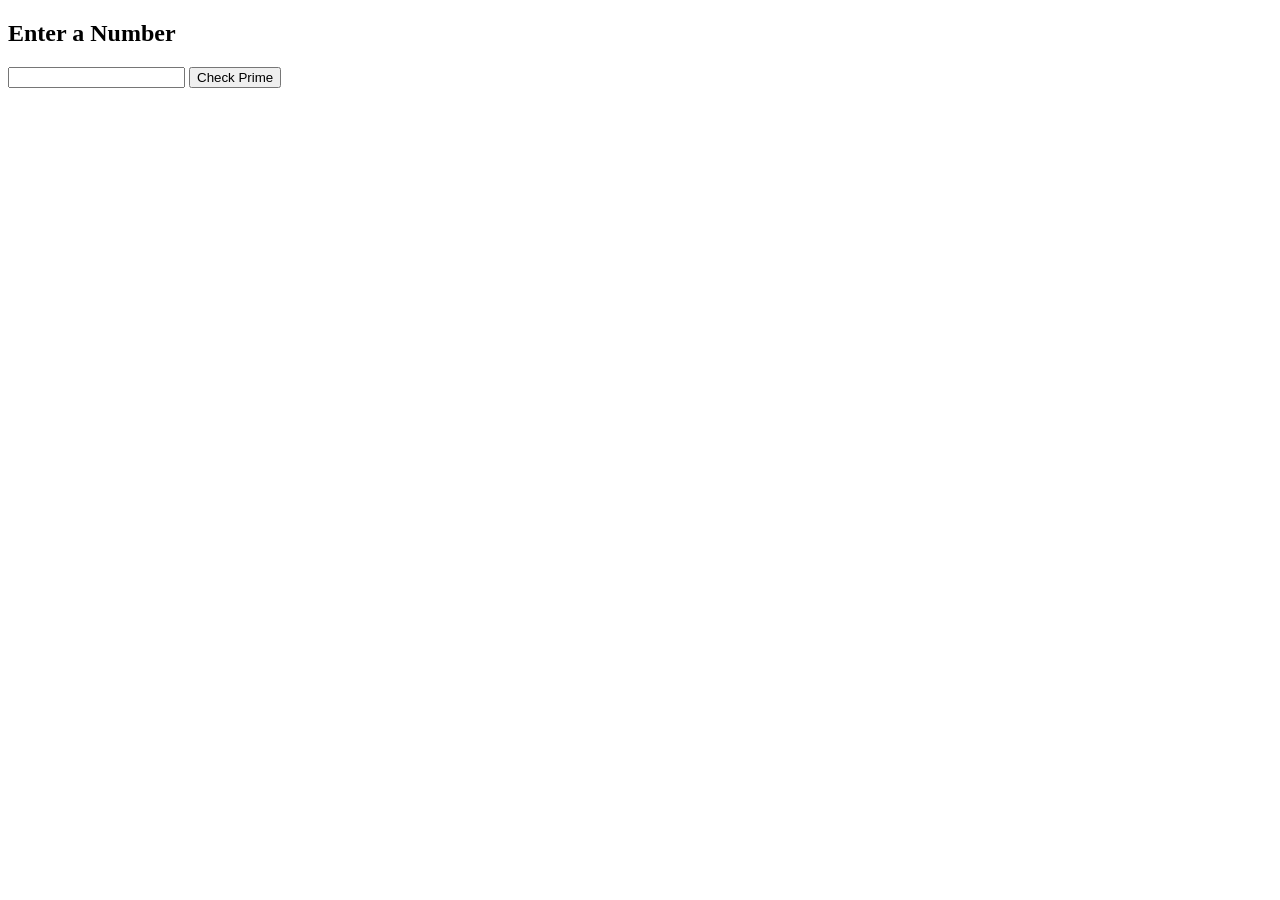
<file: w.D practial/index.html>
<!DOCTYPE html>
<html>
<head>
    <title>Prime Checker</title>
</head>
<body>

    <h2>Enter a Number</h2>

    <input type="number" id="num">
    <button onclick="checkPrime()">Check Prime</button>

    <p id="result"></p>

    <script src="script.js"></script>

</body>
</html>
</file>
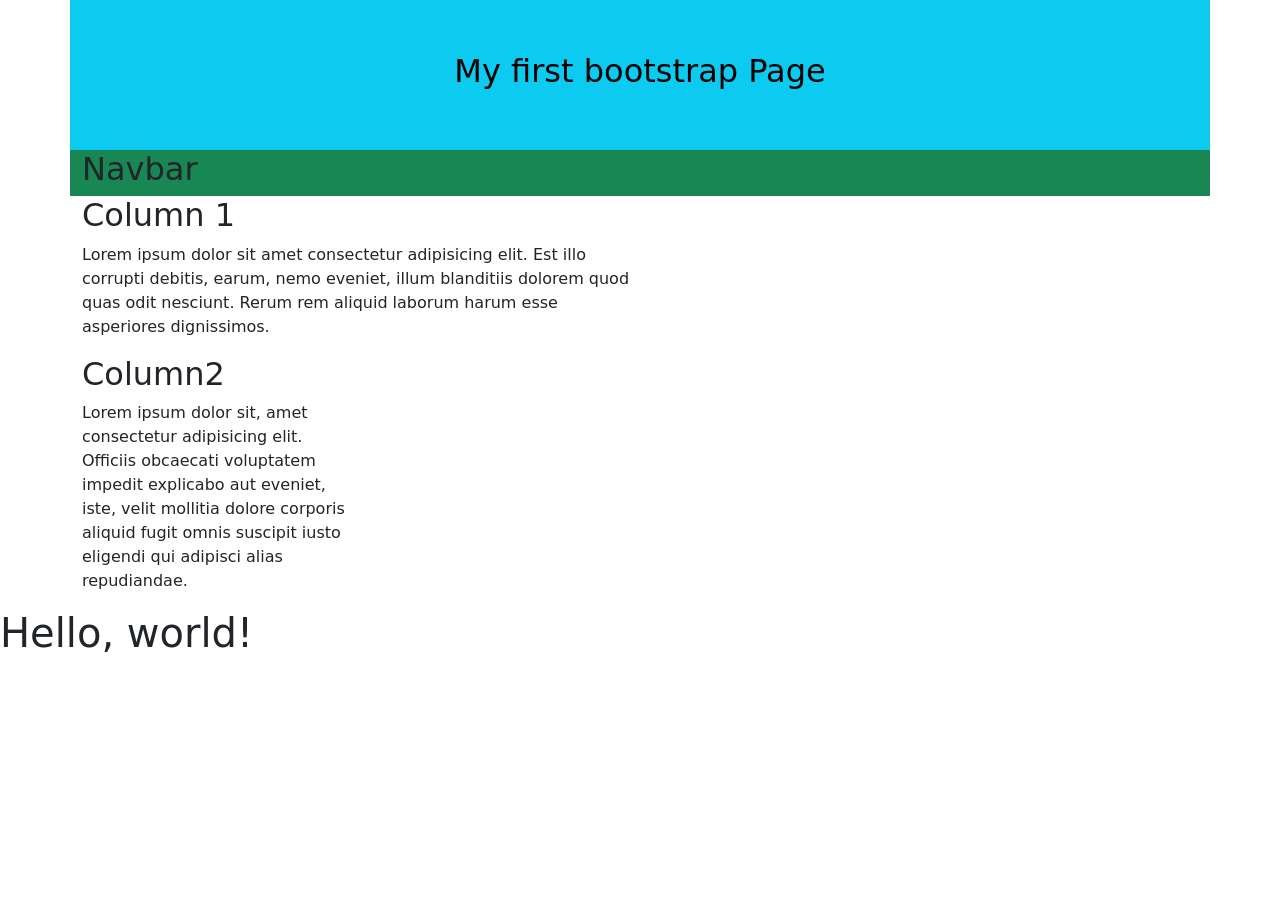
<file: Bootsrap/exp1.html>
<!doctype html>
<html lang="en">
  <head>
    <meta charset="utf-8">
    <meta name="viewport" content="width=device-width, initial-scale=1">
    <title>Bootstrap example 01</title>
    <link href="https://cdn.jsdelivr.net/npm/bootstrap@5.3.8/dist/css/bootstrap.min.css" rel="stylesheet" integrity="sha384-sRIl4kxILFvY47J16cr9ZwB07vP4J8+LH7qKQnuqkuIAvNWLzeN8tE5YBujZqJLB" crossorigin="anonymous">
  </head>
  <body>
    <div class="container">
        <!--first row header-->
        <div class="row text-bg-info text-center align-items-center" style="height: 150px;">
            <div clas="col-lg-12">
                <h2>My first bootstrap Page</h2>
            </div>
        </div>
        <div class="row bg-success">
            <div class="col-lg-12">
                <h2>Navbar</h2>
            </div>
        </div>
        <div class="row"></div>
        <div class="col-lg-6">
            <h2>Column 1 </h2>
            <p>Lorem ipsum dolor sit amet consectetur adipisicing elit. Est illo corrupti debitis, earum, nemo eveniet, illum blanditiis dolorem quod quas odit nesciunt. Rerum rem aliquid laborum harum esse asperiores dignissimos.</p>
            <div class="col-lg-6">
            <h2>Column2</h2>
            <p>Lorem ipsum dolor sit, amet consectetur adipisicing elit. Officiis obcaecati voluptatem impedit explicabo aut eveniet, iste, velit mollitia dolore corporis aliquid fugit omnis suscipit iusto eligendi qui adipisci alias repudiandae.</p>
            </div>
        </div>

    </div>
    <h1>Hello, world!</h1>
    <script src="https://cdn.jsdelivr.net/npm/bootstrap@5.3.8/dist/js/bootstrap.bundle.min.js" integrity="sha384-FKyoEForCGlyvwx9Hj09JcYn3nv7wiPVlz7YYwJrWVcXK/BmnVDxM+D2scQbITxI" crossorigin="anonymous"></script>
  </body>
</html>
</file>
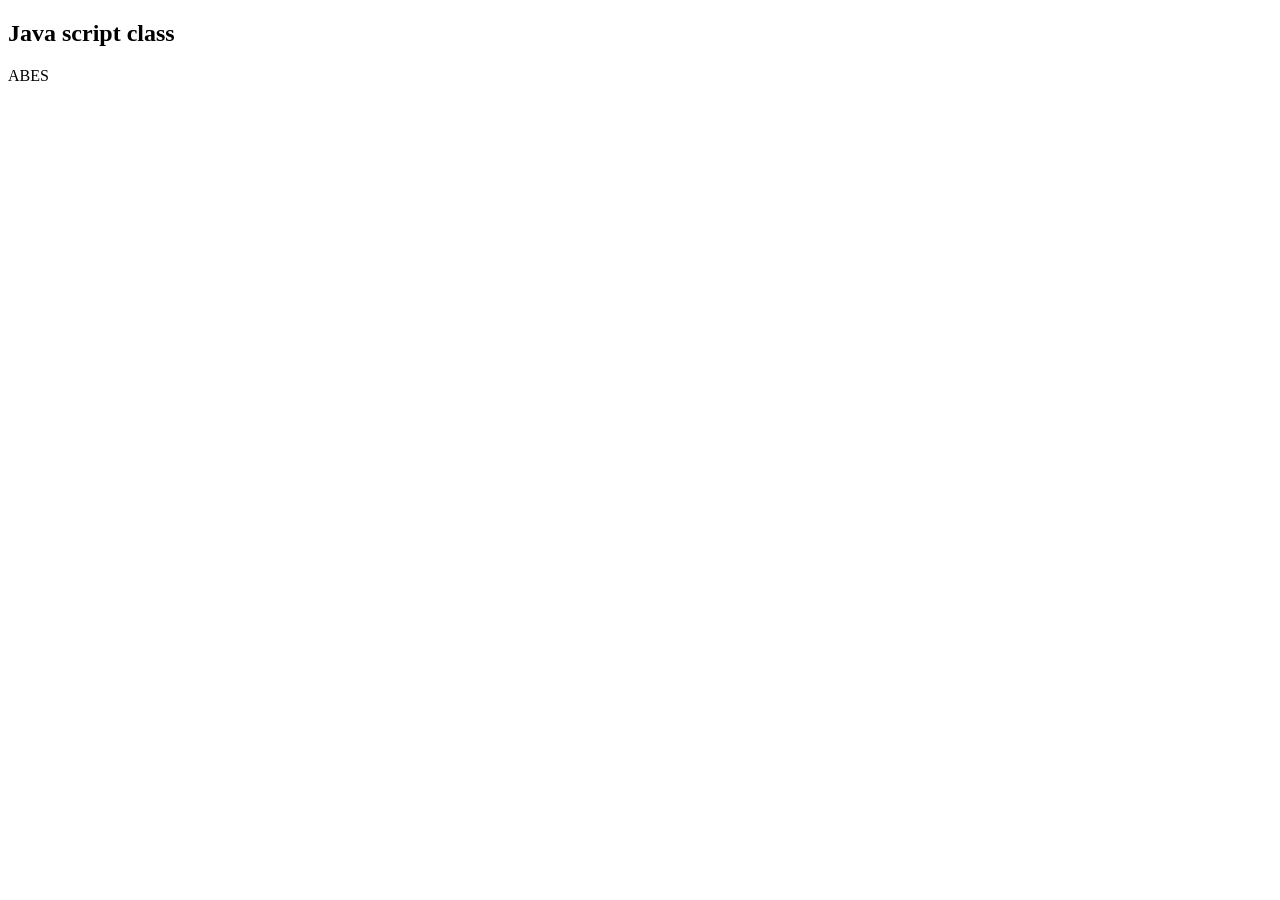
<file: Java script/Demo.html>
<!DOCTYPE html>
<html lang="en">
<head>
    <meta charset="UTF-8">
    <meta name="viewport" content="width=device-width, initial-scale=1.0">
    <title>Document</title>
</head>
<body>
    <h2>Java script class</h2>
    <script>
        // variable declation in JS using var keyword

        var myName="ABES";   // Globle
        document.write(myName);
        console.log(myName)
        function hello(){
            var abc="Demo";
            console.log(msg);
        }
        hello();
        var myName = "AKTU"; //redelcare and reassign
        console.log(myName);

        // JS Execution - Hoisting and Execution phase
        // (Global and Local (block)Scope)

        // variable declaration using let and cost(ES0b)
      myName = " Welcome to ABES EC";
     console.log(msg);

     msg ="Thanks to visit!";
     // in const casse, no redclare and reasign
     console.log(msg);  

    </script>
</body>
</html>
</file>
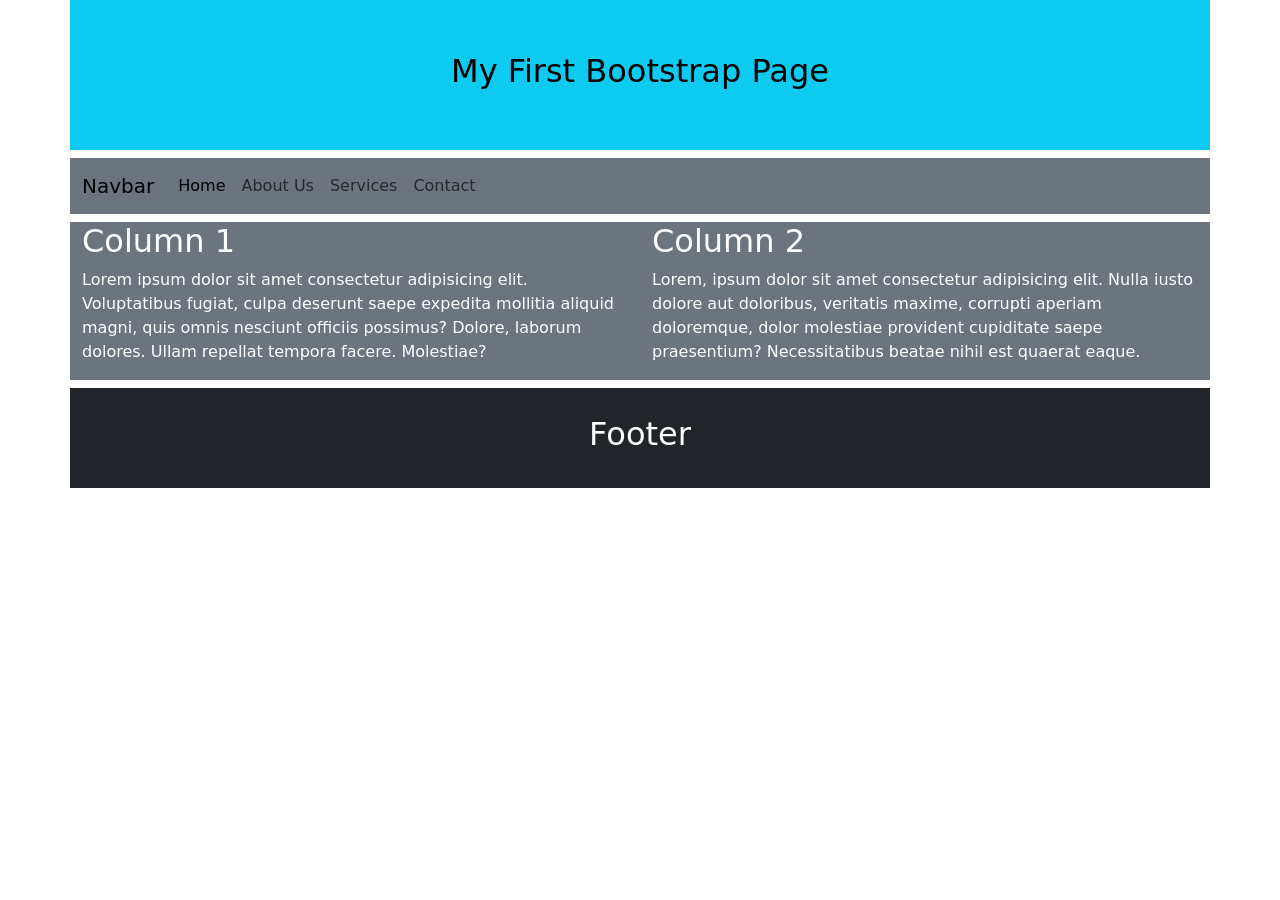
<file: MT -02 Experiment/exp1.html>
<!doctype html> 
<html lang="en"> 
  <head> 
    <meta charset="utf-8"> 
    <meta name="viewport" content="width=device-width, initial-scale=1"> 
    <title>Bootstrap Example 01</title> 
    <link href="https://cdn.jsdelivr.net/npm/bootstrap@5.3.8/dist/css/bootstrap.min.css" rel="stylesheet" 
integrity="sha384-sRIl4kxILFvY47J16cr9ZwB07vP4J8+LH7qKQnuqkuIAvNWLzeN8tE5YBujZqJLB" 
crossorigin="anonymous"> 
  </head> 
  <body> 
    <div class="container"> 
        <!--first row header--> 
        <div class="row text-bg-info text-center align-items-center" style="height: 150px;"> 
            <div class="col-lg-12"> 
                <h2>My First Bootstrap Page</h2> 
            </div> 
        </div> 
        <!--first row header end--> 
         
        <!--second row navbar--> 
          <div class="row bg-success my-2"> 
          <nav class="col-lg-12 navbar navbar-expand-lg text-bg-secondary"> 
  <div class="container-fluid"> 
    <a class="navbar-brand" href="#">Navbar</a> 
    <button class="navbar-toggler" type="button" data-bs-toggle="collapse" data-bs-target="#navbarNav" aria
controls="navbarNav" aria-expanded="false" aria-label="Toggle navigation"> 
      <span class="navbar-toggler-icon"></span> 
    </button> 
    <div class="collapse navbar-collapse" id="navbarNav"> 
      <ul class="navbar-nav"> 
        <li class="nav-item"> 
          <a class="nav-link active" aria-current="page" href="#">Home</a> 
        </li> 
        <li class="nav-item"> 
          <a class="nav-link" href="#">About Us</a> 
        </li> 
        <li class="nav-item"> 
          <a class="nav-link" href="#">Services</a> 
        </li> 
        <li class="nav-item"> 
          <a class="nav-link" href="">Contact</a> 
        </li> 
      </ul> 
    </div> 
  </div> 
</nav> 
          </div> 
        <!--second row navbarb end--> 
 
        <!--third row content section--> 
        <div class="row gy-2"> 
            <div class="col-lg-6 text-bg-secondary"> 
                <h2>Column 1</h2> 
                <p>Lorem ipsum dolor sit amet consectetur adipisicing elit. Voluptatibus fugiat, culpa deserunt saepe 
expedita mollitia aliquid magni, quis omnis nesciunt officiis possimus? Dolore, laborum dolores. Ullam repellat 
tempora facere. Molestiae?</p> 
            </div> 
            <div class="col-lg-6 text-bg-secondary"> 
                <h2>Column 2</h2> 
                <p>Lorem, ipsum dolor sit amet consectetur adipisicing elit. Nulla iusto dolore aut doloribus, veritatis 
maxime, corrupti aperiam doloremque, dolor molestiae provident cupiditate saepe praesentium? Necessitatibus 
beatae nihil est quaerat eaque.</p> 
            </div> 
        </div> 
        <!--third row contend section end--> 
 
        <!--fourth row footer--> 
        <div class="row mt-2 text-bg-dark text-center align-items-center" style="height: 100px;"> 
            <div class="col-lg-12"> 
                <h2>Footer</h2> 
            </div> 
        </div> 
        <!--fourth row footer end--> 
    </div><!--container end--> 
    <script src="https://cdn.jsdelivr.net/npm/bootstrap@5.3.8/dist/js/bootstrap.bundle.min.js" integrity="sha384
FKyoEForCGlyvwx9Hj09JcYn3nv7wiPVlz7YYwJrWVcXK/BmnVDxM+D2scQbITxI" crossorigin="anonymous"></script> 
  </body> 
</html>
</file>
